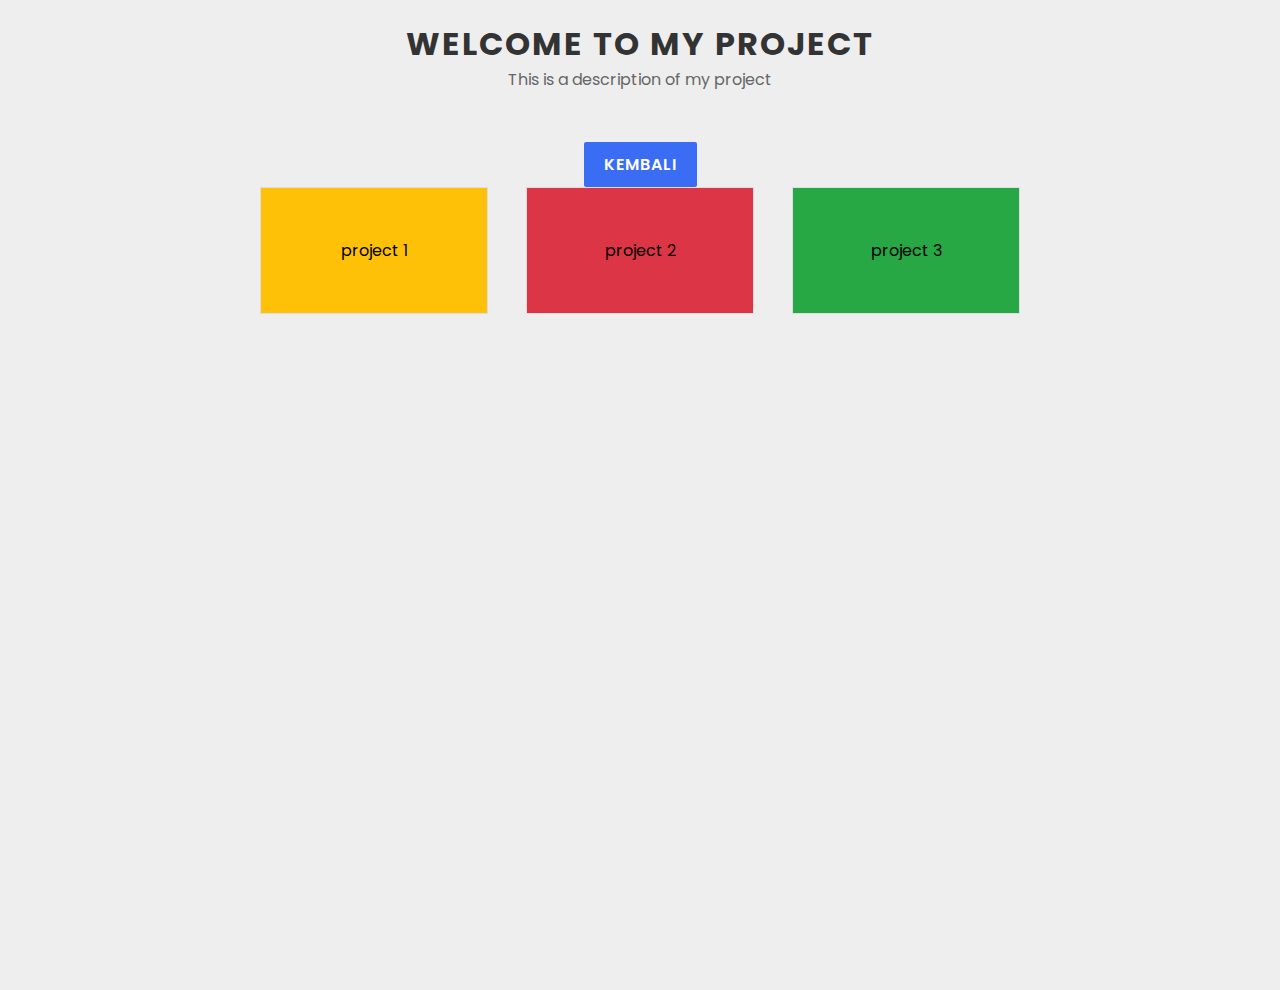
<file: project.html>
<!DOCTYPE html>
<html>
<head>
  <link rel="stylesheet" type="text/css" href="style.css">
  <title>My Project</title>
</head>
<body>
  <div class="container">
    <h1 class="title">Welcome to My Project</h1>
    <p class="description">This is a description of my project</p>
    <a href="index.html" class="btn">kembali</a>
    <div class="boxes">
      <div class="box box-1">project 1</div>
      <div class="box box-2">project 2</div>
      <div class="box box-3">project 3</div>
    </div>
  </div>
</body>
</html>
</file>
<file: style.css>
@import url("https://fonts.googleapis.com/css2?family=Poppins:ital,wght@0,100;0,200;0,300;0,400;0,500;0,600;0,700;0,800;0,900;1,100;1,200;1,300;1,400;1,500;1,600;1,700;1,800;1,900&display=swap");

* {
  margin: 0;
  padding: 0;
  box-sizing: border-box;
  font-family: "Poppins", sans-serif;
  scroll-behavior: smooth;
}

section {
  padding: 100px 200px;
}

.main {
  position: relative;
  width: 100%;
  min-height: 100vh;
  display: flex;
  align-items: bottom;
  background: url(images/bg.png) no-repeat;
  background-size: cover;
  background-position: center;
  background-attachment: fixed;
}

.main .content {
  max-width: 800px;
}

.main .content h2 {
  color: #fff;
  font-size: 2em;
  font-weight: 500;
}

.main .content h2 span {
  font-size: 2.8em;
  font-weight: 600;
}
@keyframes text-move {
  0% {
    margin-top: 0;
  }
  25% {
    margin-top: -70px;
  }
  50% {
    margin-top: -140px;
  }
  75% {
    margin-top: -70px;
  }
  100% {
    margin-top: 0;
  }
}

.btn {
  color: #fff;
  background: #3a6cf4;
  font-size: 1em;
  font-weight: 600;
  display: inline-block;
  padding: 10px 20px;
  text-transform: uppercase;
  text-decoration: none;
  letter-spacing: 1px;
  border-radius: 2px;
  margin-top: 30px;
  transition: 0.5s ease;
}

.btn:hover {
  background: #3a6cf4;
}

.icon{
    width: 50px;
    height: 50px;
    border-radius: 50px;
    background: rgb(255, 255, 255);
    margin: 20px;
    text-align: center;
    font-size: 25px;
    line-height: 50px;
    font-family: sans-serif;
    overflow: hidden;
    box-shadow: 5px 10px 20px rgba(150, 150, 150, .3);
    transition: all .3s ease-out;
}

.icon:hover{
  width: 400px;
  cursor: pointer;
  display: flex;
  align-items: center;
  justify-content: space-evenly;
  color: rgb(255, 255, 255);
}
.icon:hover i{
  color: #fff;
}
.icon .fa-facebook-f{
  color: #1A6ED8;
}
.fb:hover{
  background: #1A6ED8;
}
.icon .fa-twitter{
  color: #1DA1F2;
}
.twt:hover{
  background: #1DA1F2;
}
.icon .fa-instagram{
  color: #df0a0a;
}
.ig:hover{
  background: #df0a0a;
}
.icon .fa-github{
  color: #000;
}
.git:hover{
  background: #000;
}
.icon .fa-telegram{
  color: #0066fe;
}
.tele:hover{
  background: #0066fe;
}

/* responsive */
@media only screen and (min-width: 320px) and (max-width: 991px) {
  .main{
      flex-direction: column;
  }
}

header {
  z-index: 999;
  position: fixed;
  background: rgba(255, 255, 255, 0.1);
  top: 0;
  left: 0;
  width: 100%;
  padding: 15px 200px;
  display: flex;
  justify-content: space-between;
  align-items: center;
  transition: 0.5s ease;
}

header.sticky {
  background: #8d72f8;
  padding: 10px 200px;
}

header .brand {
  color: #fff;
  font-size: 1.8em;
  font-weight: 700;
  text-transform: uppercase;
  text-decoration: none;
}

header .navigation {
  position: relative;
}

header .navigation a {
  color: #fff;
  font-size: 1em;
  font-weight: 500;
  text-decoration: none;
  margin-left: 30px;
}

header .navigation a:hover {
  color: #3af48e;
}

header.sticky .navigation a:hover {
  color: #000;
}

body {
  min-height: 110vh;
}

.title {
  width: 100%;
  display: flex;
  justify-content: center;
  align-items: center;
  flex-direction: column;
}

.section-title {
  position: relative;
  color: #3a6cf4;
  font-size: 2.2em;
  font-weight: 800;
  margin-bottom: 60px;
}

.section-title:before {
  content: "";
  position: absolute;
  top: 56px;
  left: 50%;
  width: 140px;
  height: 4px;
  background: #3a6cf4;
  transform: translateX(-50%);
}

.section-title:after {
  content: "";
  position: absolute;
  top: 50px;
  left: 50%;
  width: 15px;
  height: 15px;
  border-radius: 50%;
  background: #3a6cf4;
  transform: translateX(-50%);
}

.about .content {
  position: relative;
  width: 100%;
  display: flex;
  justify-content: space-between;
  margin-top: 20px;
}

.about .content .col-left {
  position: relative;
  width: 45%;
}

.about .content .col-right {
  position: relative;
  width: 50%;
}

.about .content .col-left .img-card {
  position: left;
  width: 60%;
  min-height: 450px;
}

.about .content .col-left .img-card img {
  position: absolute;
  top: 0;
  left: 0;
  width: 100%;
  height: 100%;
  object-fit: cover;
  border-radius: 10px;
}

.about .content .col-right .content-title {
  font-size: 2em;
  font-weight: 800;
  margin-bottom: 20px;
}

.about .content .col-right .paragraph-text {
  font-size: 1em;
}

.skills {
  background: #000016;
}

.skills .content {
  position: relative;
  width: 100%;
  display: flex;
  justify-content: space-between;
  color: #fff;
  margin-top: 20px;
}

.skills .content .col-left {
  position: relative;
  width: 46%;
}

.skills .content .col-left .content-title {
  margin-bottom: 20px;
}

.skills .content .col-right {
  position: relative;
  width: 46%;
}

.skills .content .col-right .bar {
  margin-bottom: 15px;
  padding: 10px;
}

.skills .content .col-right .bar .info {
  display: flex;
  align-items: center;
  justify-content: space-between;
  margin-bottom: 5px;
}

.skills .content .col-right .bar .info span {
  font-size: 18px;
  font-weight: 500;
}

.skills .content .col-right .bar .line {
  position: relative;
  width: 100%;
  height: 15px;
  background: #ccc;
  border-radius: 2px;
}

.skills .content .col-right .bar .line:before {
  content: "";
  position: absolute;
  height: 100%;
  top: 0;
  left: 0;
  border-radius: 2px;
}

.skills .content .col-right .bar .html:before {
  width: 1%;
  background: #e45126;
}

.skills .content .col-right .bar .css:before {
  width: 0,5%;
  background: #0c73b8;
}

.skills .content .col-right .bar .javascript:before {
  width: 1%;
  background: #e3a324;
}

.skills .content .col-right .bar .python:before {
  width: 0%;
  background: #dd6730;
}

.skills .content .col-right .bar .php:before {
  width: 0%;
  background: #6d7eb8;
}

.services .content {
  display: flex;
  justify-content: center;
  flex-wrap: wrap;
  flex-direction: row;
  margin-top: 20px;
}

.title p {
  font-size: 1em;
  width: 80%;
}

.services .content .card {
  background: #fff;
  width: 340px;
  margin: 10px;
  padding: 25px;
  justify-content: center;
  align-items: center;
  flex-direction: column;
  box-shadow: 0 5px 25px rgba(1 1 1 / 15%);
  border-radius: 10px;
}

.services .content .card .service-icon {
  color: #3a6cf4;
  font-size: 8em;
  text-align: center;
  transition: transform 0.5s ease;
}

.services .content .card:hover .service-icon {
  transform: translateY(-10px);
}

.services .content .card .info {
  text-align: center;
}

.services .content .card .info h3 {
  color: #3a6cf4;
  font-size: 1.2em;
  font-weight: 700;
  margin: 10px;
}

.work {
  background: #000016;
}

.work .content {
  display: flex;
  justify-content: center;
  flex-direction: row;
  flex-wrap: wrap;
  margin-top: 20px;
}

.work .content .card {
  width: 340px;
  margin: 15px;
}

.work .content .card .card-img {
  position: relative;
  width: 100%;
  height: 260px;
  overflow: hidden;
  border-radius: 10px;
}

.work .content .card .card-img img {
  position: absolute;
  top: 0;
  left: 0;
  width: 100%;
  height: 100%;
  object-fit: cover;
  border-radius: 10px;
  transition: 0.5s ease;
}

.work .content .card .card-img img:hover {
  transform: scale(1.2);
}

.contact .content {
  display: flex;
  justify-content: center;
  flex-wrap: wrap;
  flex-direction: column;
  margin-top: 20px;
}

.contact .content .row {
  display: flex;
  justify-content: center;
  flex-wrap: wrap;
  flex-direction: row;
}

.contact .content .row .card {
  background: #fff;
  width: 240px;
  margin: 20px;
  padding: 25px;
  display: flex;
  justify-content: center;
  align-items: center;
  flex-direction: column;
  box-shadow: 0 5px 25px rgba(1 1 1 / 15%);
  border-radius: 10px;
}

.contact .content .row .card .contact-icon {
  color: #3a6cf4;
  font-size: 4em;
  text-align: center;
  transition: transform 0.5s ease;
}

.contact .content .row .card:hover .contact-icon {
  transform: translateY(-10px);
}

.contact .content .row .card .info {
  text-align: center;
}

.contact .content .row .card .info h3 {
  color: #111;
  font-size: 1.2em;
  font-weight: 700;
  margin: 10px;
}

.contact .content .row .card .info span {
  color: #666;
  font-weight: 500;
}

.contact-form {
  background: #fff;
  max-width: 600px;
  margin-top: 50px;
  padding: 50px;
  border-radius: 10px;
  box-shadow: 0 5px 25px rgba(1 1 1 / 15%);
}

.contact-form h3 {
  color: #111;
  font-size: 1.6em;
  font-weight: 600;
  text-align: center;
  margin-bottom: 40px;
}

.contact-form .input-box {
  position: relative;
  width: 100%;
  margin-bottom: 20px;
}

.contact-form .input-box input,
.contact-form .input-box textarea {
  color: #111;
  width: 100%;
  padding: 10px;
  font-size: 1em;
  font-weight: 400;
  outline: none;
  border: 1px solid #111;
  border-radius: 5px;
  resize: none;
}

.contact-form .input-box .send-btn {
  color: #fff;
  background: #3a6cf4;
  display: inline-block;
  font-size: 1.1em;
  font-weight: 500;
  text-transform: uppercase;
  letter-spacing: 2px;
  width: 100%;
  border: none;
  cursor: pointer;
  transition: 0.5s ease;
}

.contact-form .input-box .send-btn:hover {
  background: #235bf6;
}

.footer {
  background: #000016;
  color: #fff;
  text-align: center;
  padding: 2em;
}

.footer .footer-title {
  font-size: 20px;
  font-weight: 600;
}

.footer p {
  font-size: 16px;
  margin-top: 10px;
}

.footer p a {
  color: #3a6cf4;
  font-weight: 600;
  text-decoration: none;
}

@media (max-width: 1040px) {
  header {
    padding: 12px 20px;
  }

  header.sticky {
    padding: 10px 20px;
  }

  header .navigation {
    display: none;
  }

  header .navigation.active {
    z-index: 888;
    position: fixed;
    background: #fff;
    top: 0;
    right: 0;
    width: 380px;
    height: 100%;
    display: flex;
    justify-content: center;
    align-items: center;
    flex-direction: column;
    box-shadow: 0 5px 25px rgba(1 1 1 / 15%);
    transition: 0.3s ease;
  }

  header .navigation a {
    color: #000;
    font-size: 1.2em;
    margin: 10px;
    padding: 0 20px;
    border-radius: 20px;
  }

  header .navigation a:hover {
    background: #3a6cf4;
    color: #fff;
    transition: 0.3s ease;
  }

  .menu-btn {
    position: absolute;
    background: url(images/menu.png) no-repeat;
    background-size: 30px;
    background-position: center;
    width: 40px;
    height: 40px;
    right: 0;
    margin: 0 20px;
    cursor: pointer;
    transition: 0.3s ease;
  }

  .menu-btn.active {
    z-index: 999;
    background: url(images/close.png) no-repeat;
    background-size: 25px;
    background-position: center;
    transition: 0.3s ease;
    filter: invert(1);
  }

  section {
    padding: 80px 20px;
  }

  .main .content h2 {
    font-size: 1em;
  }

  .animated-text h3 {
    font-size: 2.2em;
  }

  .section-title {
    font-size: 1.8em;
  }

  .about .content {
    flex-direction: column;
  }

  .about .content .column {
    position: relative;
    width: 100%;
  }

  .about .content .col-right {
    margin-top: 40px;
  }

  .skills .content {
    flex-direction: column;
  }

  .skills .content .column {
    position: relative;
    width: 100%;
  }

  .skills .content .col-right {
    margin-top: 40px;
  }

  .contact-form {
    padding: 35px 40px;
  }
}

.scrollToTop-btn {
  z-index: 999;
  position: fixed;
  background: #3a6cf4;
  color: #fff;
  width: 45px;
  height: 45px;
  right: 0;
  bottom: 10px;
  font-size: 22px;
  text-align: center;
  line-height: 45px;
  border-radius: 3px;
  cursor: pointer;
  pointer-events: none;
  opacity: 0;
  transition: all 0.3s ease;
}

.scrollToTop-btn.active {
  right: 20px;
  opacity: 1;
  pointer-events: auto;
}

.reveal {
  position: relative;
  transform: translateY(50px);
  opacity: 0;
  transition: all 1.5s ease;
}

.reveal.active {
  transform: translateY(0);
  opacity: 1;
}

body {
  font-family: sans-serif;
  background-color: #eee;
}

.container {
  max-width: 800px;
  margin: 0 auto;
  padding: 20px;
  text-align: center;
}

.title {
  color: #333;
  text-transform: uppercase;
  letter-spacing: 2px;
}

.description {
  color: #666;
  font-size: 16px;
  line-height: 1.5;
  margin-bottom: 20px;
}

.boxes {
  display: flex;
  justify-content: space-between;
}

.box {
  width: 30%;
  background-color: #f9f9f9;
  border: 1px solid #ddd;
  box-sizing: border-box;
  padding: 50px;
  margin-bottom: 50px;
}

.box-1 {
  background-color: #ffc107;
}

.box-2 {
  background-color: #dc3545;
}

.box-3 {
  background-color: #28a745;
}

@media (max-width: 600px) {
  .boxes {
    flex-direction: column;
  }
  .box {
    width: 100%;
    margin-bottom: 10px;
  }
}
</file>
